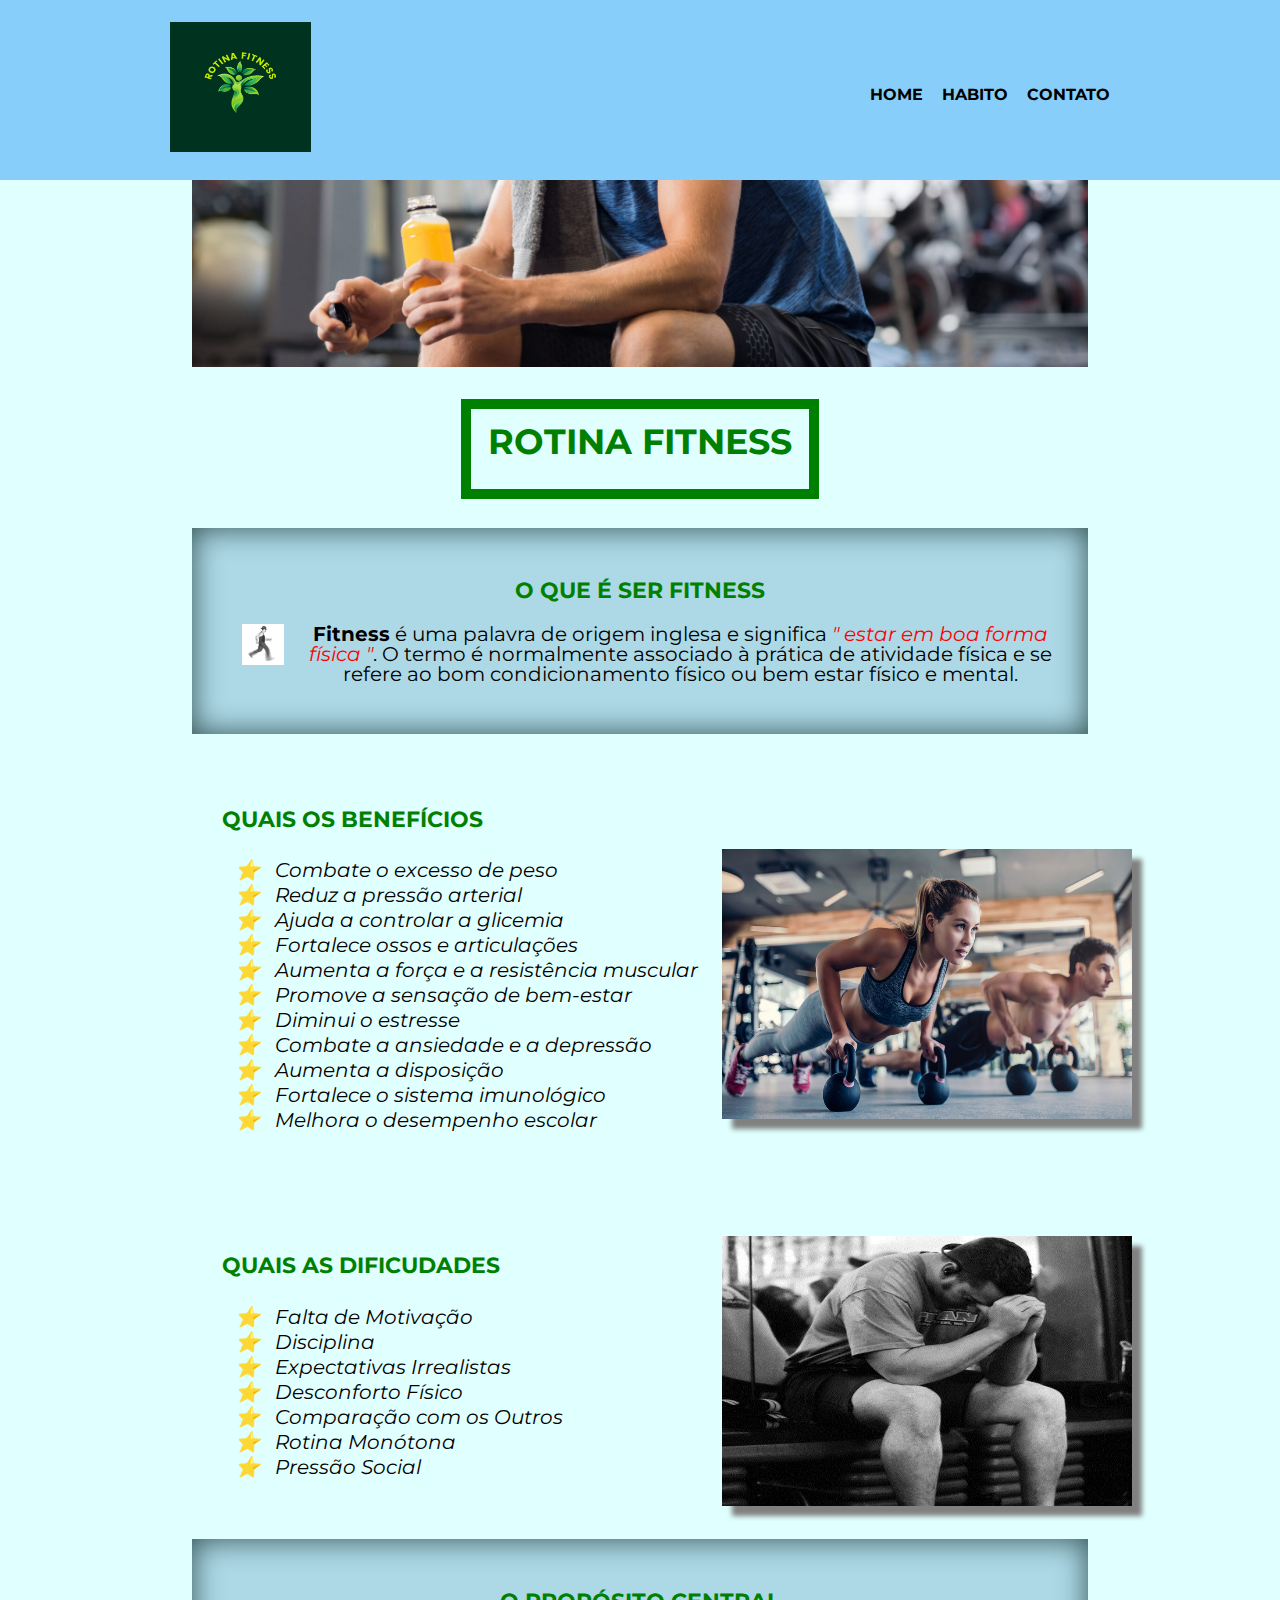
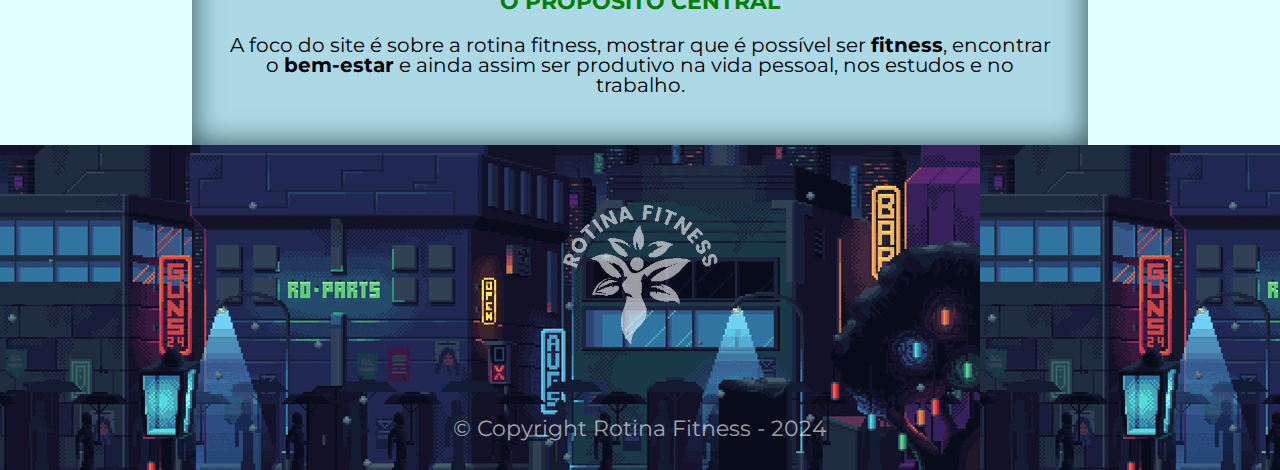
<file: index.html>
<!DOCTYPE html>
<html lang="pt-br">
	<head>
		<meta charset="UTF-8">
		<meta name="viewport" content="width=device-width">
		<title>Rotina fitness</title>
		<link rel="stylesheet" href="reset.css">
		<link rel="stylesheet" href="style10.css">
		<link href="https://fonts.googleapis.com/css2?family=Montserrat&display=swap" rel="stylesheet">
		<style> 
			
		</style>
	</head>
	<body>
		<header>
			<div class="caixa">
				<h1><a href="index.html"><img class="logo" src="logo.png"></a></h1>
				<nav>
					<ui>
						<li><a href="index.html">Home</a>
							<ul class="m1">
								<li><a href="index9.html/.p">Definição</a></li>
								<li><a href="index9.html/.p">Benefícios</a></li>
								<li><a href="index9.html/.p">Dificuldades</a></li>
								<li><a href="index9.html/.p">Propósito</a></li>
							</ul>
						</li>
						<li><a href="habito10.html">Habito</a>
							<ul class="m2">
								<li><a href="index9.html/.p">Dicas na rotina</a></li>
								<li><a href="index9.html/.p">Estabelecimento</a></li>
								<li><a href="index9.html/.p">Dicas extras</a></li>
							</ul>
						</li>
						<li><a href="contato10.html">Contato</a>
							<ul class="m3">
								<li><a href="index9.html/.p">Dados pessoais</a></li>
								<li><a href="index9.html/.p">Meio de contato</a></li>
								<li><a href="index9.html/.p">Horário viável</a></li>
							</ul>
						</li>
					</ui>
				</nav>
			</div>
		</header>
		<main>
			<img id="banner" src="banner.jpg">

			<h2 class="retangulo"><b>ROTINA FITNESS</b></h2>

			<section id="definicao" class="principal">

				<h3 class="titulo">O QUE É SER FITNESS</h3>

				<img id="gif2" src="gif2.gif">

				<p><b>Fitness</b> é uma palavra de origem inglesa e significa <i>" estar em boa forma física "</i>. O termo é normalmente associado 
				à prática de atividade física e se refere ao bom condicionamento físico
				ou bem estar físico e mental.</p>
			</section>
				<br>
			<div class="lista">
				<h4>QUAIS OS BENEFÍCIOS</h4>
				<ul>
					<li>Combate o excesso de peso</li>
					<li>Reduz a pressão arterial</li>
					<li>Ajuda a controlar a glicemia</li>
					<li>Fortalece ossos e articulações</li>
					<li>Aumenta a força e a resistência muscular</li>
					<li>Promove a sensação de bem-estar</li>
					<li>Diminui o estresse</li>
					<li>Combate a ansiedade e a depressão</li>
					<li>Aumenta a disposição</li>
					<li>Fortalece o sistema imunológico</li>
					<li>Melhora o desempenho escolar</li>
				</ul>

				<img class="banner2" src="banner2.jpg">

				<br>
				<br>
				<br>
				<br>
				<br>
				<h4>QUAIS AS DIFICUDADES</h4>
				<ul>
					<li>Falta de Motivação</li>
					<li>Disciplina</li>
					<li>Expectativas Irrealistas</li>
					<li>Desconforto Físico</li>
					<li>Comparação com os Outros</li>
					<li>Rotina Monótona</li>
					<li>Pressão Social</li>
				</ul>

				<img class="banner3" src="banner3.jpg">
			</div>
			<div class="principal">
				<h3>O PROPÓSITO CENTRAL</h3>
				
				<p>A foco do site é sobre a rotina fitness, mostrar que é possível ser <b>fitness</b>, encontrar o <b>bem-estar</b> e ainda assim ser produtivo na vida pessoal, nos estudos e no trabalho.</p>
			</div>
		</main>
		<footer>
			<img class="logo2" src="logo2.png">
			<p class="copyright">&copy; Copyright Rotina Fitness - 2024</p>
		</footer>
	</body>
</html>
</file>
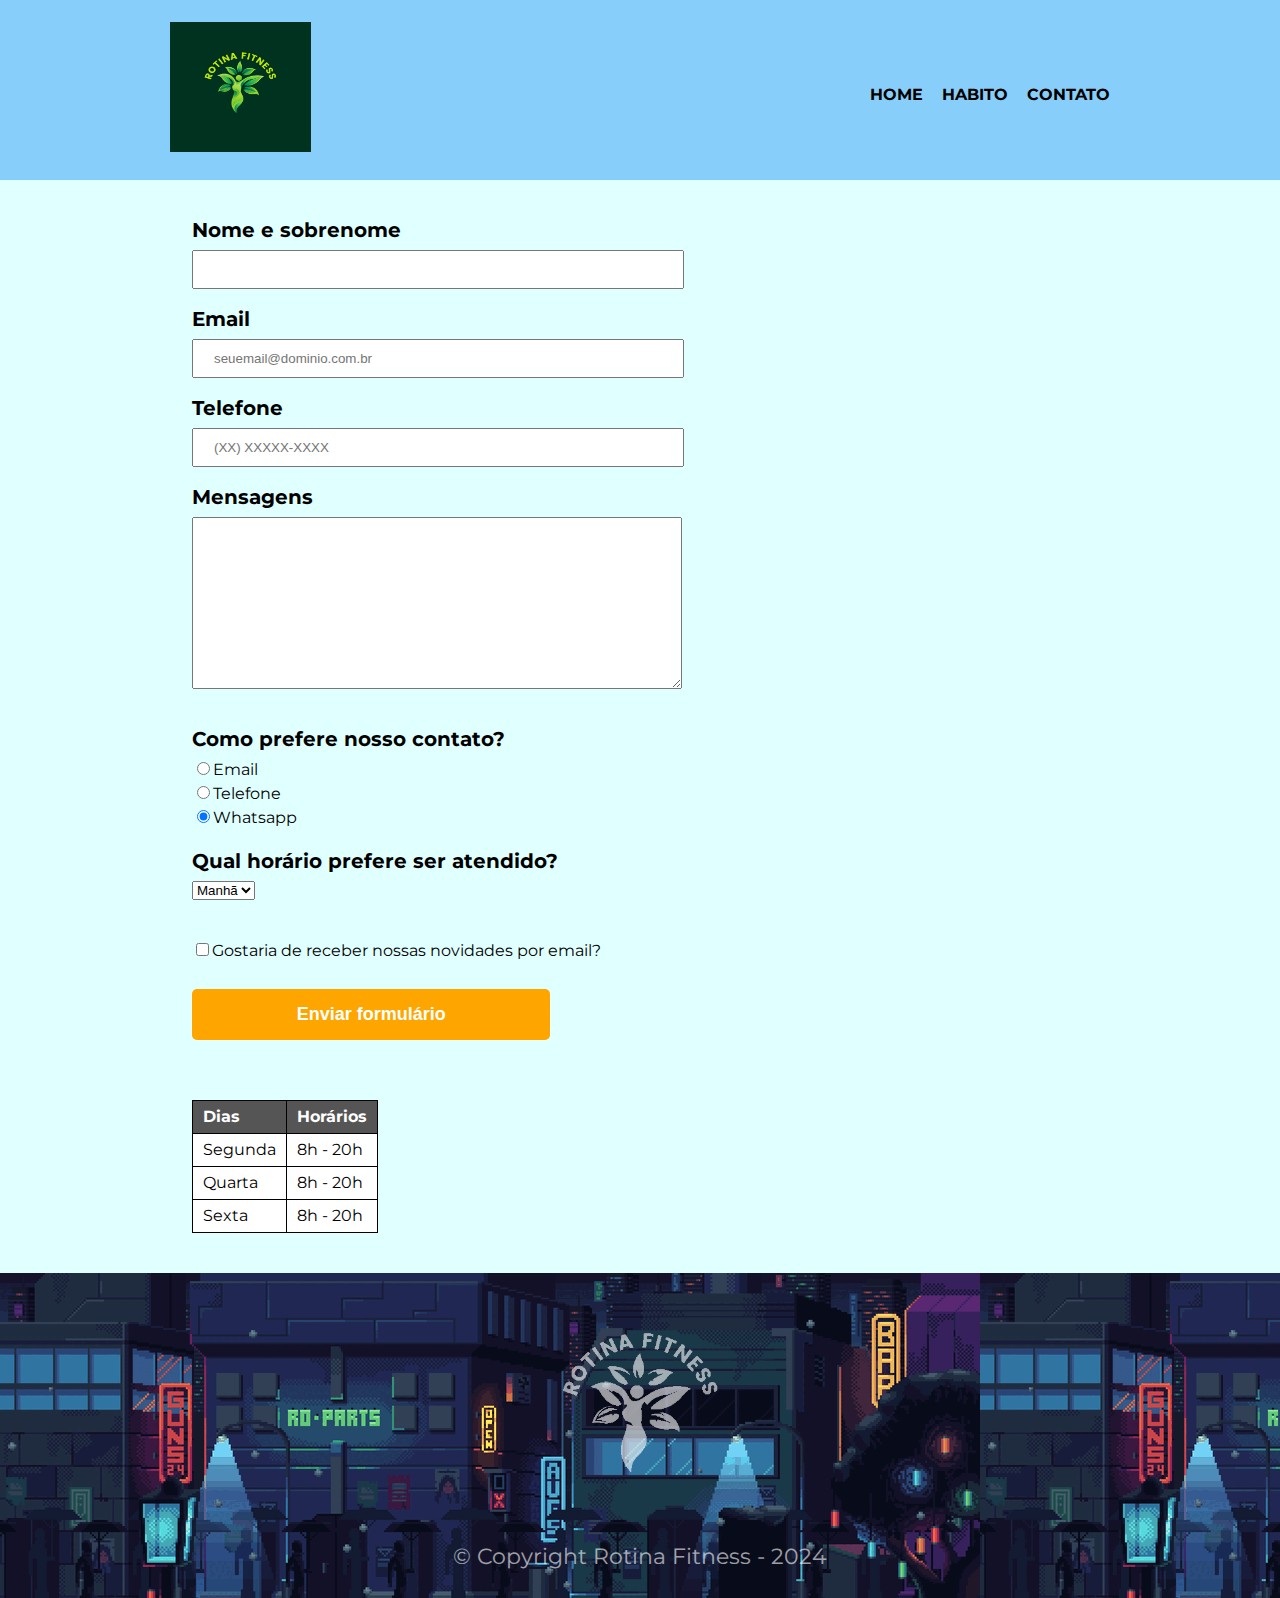
<file: contato10.html>
<!DOCTYPE html>
<html lang="pt-br">
	<head>
		<meta charset="UTF-8">
		<meta name="viewport" content="width=device-width">
		<title>Contato</title>
		<link rel="stylesheet" href="reset.css">
		<link rel="stylesheet" href="style10.css">
		<link href="https://fonts.googleapis.com/css2?family=Montserrat&display=swap" rel="stylesheet">
		<style> 
			
		</style>
	</head>
	<body>
		<header>
			<div class="caixa">
				<h1><a href="index.html"><img class="logo" src="logo.png"></a></h1>
				<nav>
					<ui>
						<li><a href="index.html">Home</a>
							<ul class="m1">
								<li><a href="index9.html/.p">Definição</a></li>
								<li><a href="index9.html/.p">Benefícios</a></li>
								<li><a href="index9.html/.p">Dificuldades</a></li>
								<li><a href="index9.html/.p">Propósito</a></li>
							</ul>
						</li>
						<li><a href="habito10.html">Habito</a>
							<ul class="m2">
								<li><a href="index9.html/.p">Dicas na rotina</a></li>
								<li><a href="index9.html/.p">Estabelecimento</a></li>
								<li><a href="index9.html/.p">Dicas extras</a></li>
							</ul>
						</li>
						<li><a href="contato10.html">Contato</a>
							<ul class="m3">
								<li><a href="index9.html/.p">Dados pessoais</a></li>
								<li><a href="index9.html/.p">Meio de contato</a></li>
								<li><a href="index9.html/.p">Horário viável</a></li>
							</ul>
						</li>
					</ui>
				</nav>
			</div>
		</header>
		<main>
			<form>
			<fieldset class="info">	
				<label for="nomesobrenome">Nome e sobrenome</label>
				<input type="text" required>

				<label for="email">Email</label>
				<input type="email" required placeholder="seuemail@dominio.com.br">

				<label for="telefone">Telefone</label>
				<input type="tel" required placeholder="(XX) XXXXX-XXXX">

				<label for="mensagem">Mensagens</label>
				<textarea cols="70" rows="10" required></textarea>
			</fieldset>
			<fieldset>
				<legend class="padrao">Como prefere nosso contato?</legend>

				<input class="cursor1" type="radio" name="contato" value="email">Email<br>

				<input class="cursor2" type="radio" name="contato" value="telefone">Telefone<br>

				<input class="cursor3" type="radio" name="contato" value="whatsapp" checked>Whatsapp<br>

				<p class="certeza">Tem certeza que não prefere Whatsapp?</p> 
			</fieldset>
			<fieldset>
				<legend class="padrao"> Qual horário prefere ser atendido?</legend>
				<select class="cursor">
					<option>Manhã</option>
					<option>Tarde</option>
					<option>Noite</option>
				</select>
			</fieldset>
				<label class="checkbox"><input class="cursor" type="checkbox">Gostaria de receber nossas novidades por email?</label>

				<input class="enviar" type="submit" value="Enviar formulário">
			</form>

			<table>
				<thead>
					<tr>
						<td>Dias</td>
						<td>Horários</td>
					</tr>
				</thead>
				<tbody>
					<tr>
						<td>Segunda</td>
						<td>8h - 20h</td>
					</tr>
					<tr>
						<td>Quarta</td>
						<td>8h - 20h</td>
					</tr>
					<tr>
						<td>Sexta</td>
						<td>8h - 20h</td>
					</tr>
				</tbody>
			</table>
		</main>
		<footer>
			<img class="logo2" src="logo2.png">
			<p class="copyright">&copy; Copyright Rotina Fitness - 2024</p>
		</footer>
	</body>
</html>
</file>
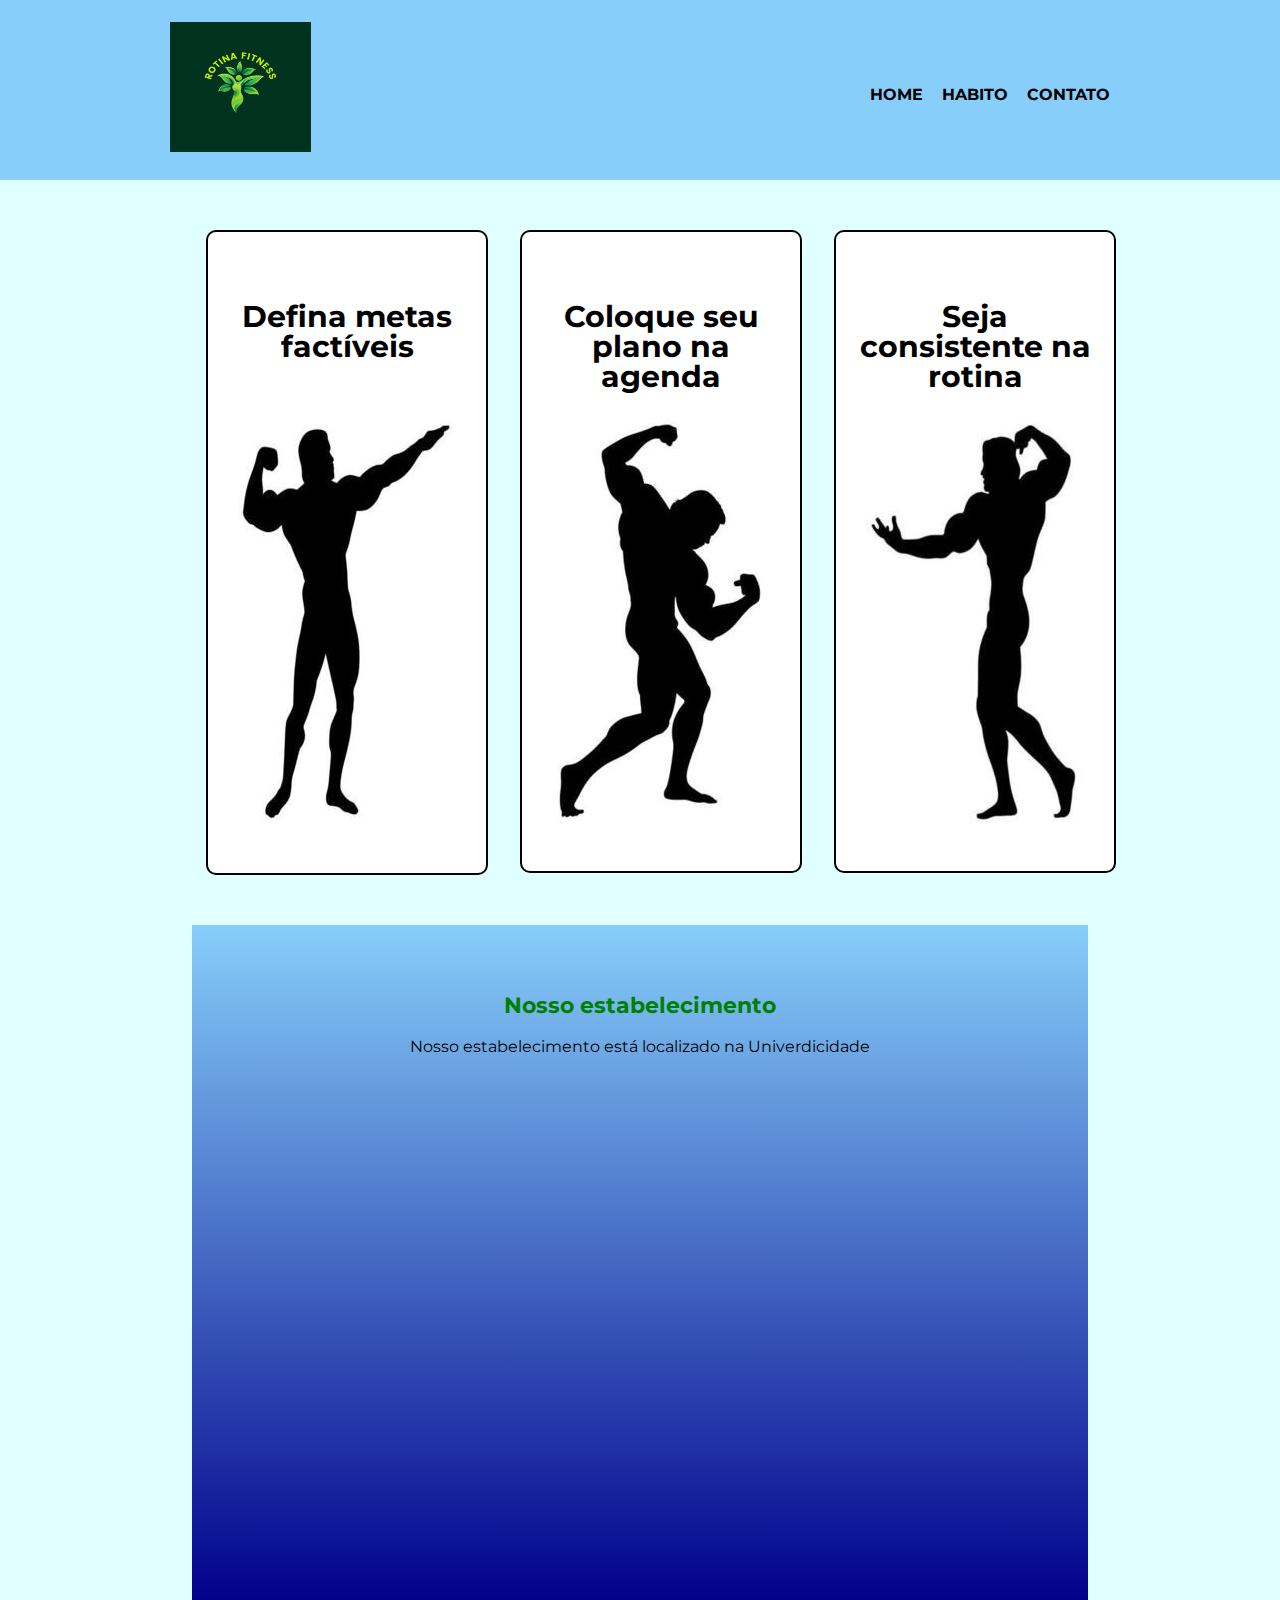
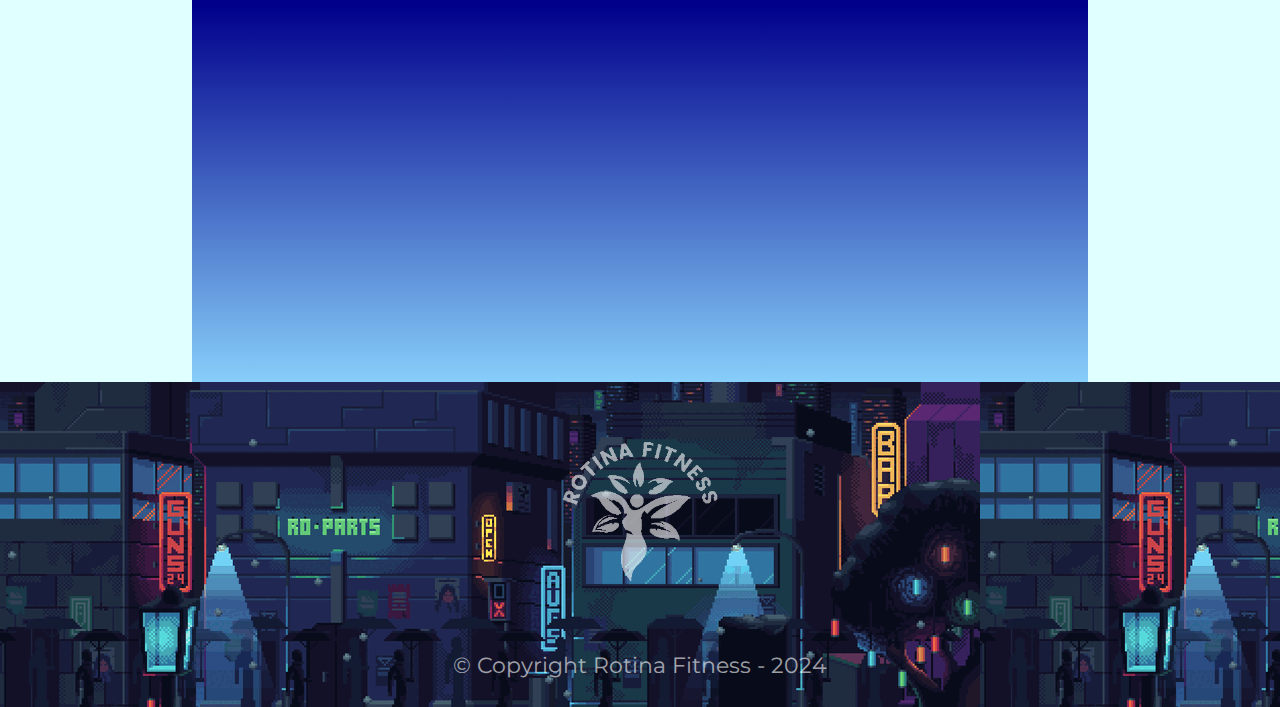
<file: habito10.html>
<!DOCTYPE html>
<html lang="pt-br">
	<head> 
		<meta charset="UTF-8">
		<meta name="viewport" content="width=device-width">
		<title>Habito</title> 
		<link rel="stylesheet" href="reset.css">
		<link rel="stylesheet" href="style10.css">
		<link href="https://fonts.googleapis.com/css2?family=Montserrat&display=swap" rel="stylesheet">
		<style> 
			
		</style>
	</head>
	<body>
		<header> 
			<div class="caixa">
				<h1><a href="index.html"><img class="logo" src="logo.png"></a></h1>
				<nav>
					<ui>
						<li><a href="index.html">Home</a>
							<ul class="m1">
								<li><a href="index9.html/.p">Definição</a></li>
								<li><a href="index9.html/.p">Benefícios</a></li>
								<li><a href="index9.html/.p">Dificuldades</a></li>
								<li><a href="index9.html/.p">Propósito</a></li>
							</ul>
						</li>
						<li><a href="habito10.html">Habito</a>
							<ul class="m2">
								<li><a href="index9.html/.p">Dicas na rotina</a></li>
								<li><a href="index9.html/.p">Estabelecimento</a></li>
								<li><a href="index9.html/.p">Dicas extras</a></li>
							</ul>
						</li>
						<li><a href="contato10.html">Contato</a>
							<ul class="m3">
								<li><a href="index9.html/.p">Dados pessoais</a></li>
								<li><a href="index9.html/.p">Meio de contato</a></li>
								<li><a href="index9.html/.p">Horário viável</a></li>
							</ul>
						</li>
					</ui>
				</nav>
			</div>
		</header>  
		<main>
			<ul class="menu">
				<li>
					<h2>Defina metas factíveis</h2>
					<br>
					<br>
					 <!-- esses 2 <br> servem para alinhar as 3 lista, numa tela maior nao precisa usar pq fica alinhado-->
					<img class="banner4" src="banner4.jpg">
				</li>
				<li>
					<h2>Coloque seu plano na agenda</h2>
					<img class="bannermenu" src="banner5.jpg">
				</li>
				<li>
					<h2>Seja consistente na rotina</h2>
					<img class="bannermenu" src="banner6.jpg">
				</li>
			</ul>

			<section class="mapa">
				<h3> Nosso estabelecimento </h3>
				<p style="text-align: center;"> Nosso estabelecimento está localizado na Univerdicidade </p>
				<br>
				<br>

				<iframe src="https://www.google.com/maps/embed?pb=!1m18!1m12!1m3!1d3755.858441921601!2d-47.960348725776115!3d-19.718650031760028!2m3!1f0!2f0!3f0!3m2!1i1024!2i768!4f13.1!3m3!1m2!1s0x94bad18160f7b4d3%3A0x5d0c29cbc9d3e469!2sIFTM%20-%20Campus%20Uberaba%20Parque%20Tecnol%C3%B3gico!5e0!3m2!1spt-BR!2sbr!4v1714232909478!5m2!1spt-BR!2sbr" width="600" height="450" style="border:0;" allowfullscreen="" loading="lazy" referrerpolicy="no-referrer-when-downgrade"></iframe>
			</section>

			<section class="video">
				<iframe width="560" height="315" src="https://www.youtube.com/embed/laMvySrR2O4?si=fDRDuKJinS557sPU" title="YouTube video player" frameborder="0" allow="accelerometer; autoplay; clipboard-write; encrypted-media; gyroscope; picture-in-picture; web-share" referrerpolicy="strict-origin-when-cross-origin" allowfullscreen></iframe>
			</section>
		</main>
		<footer>
			<img class="logo2" src="logo2.png">
			<p class="copyright">&copy; Copyright Rotina Fitness - 2024</p>
		</footer>
	</body>
</html>
</file>
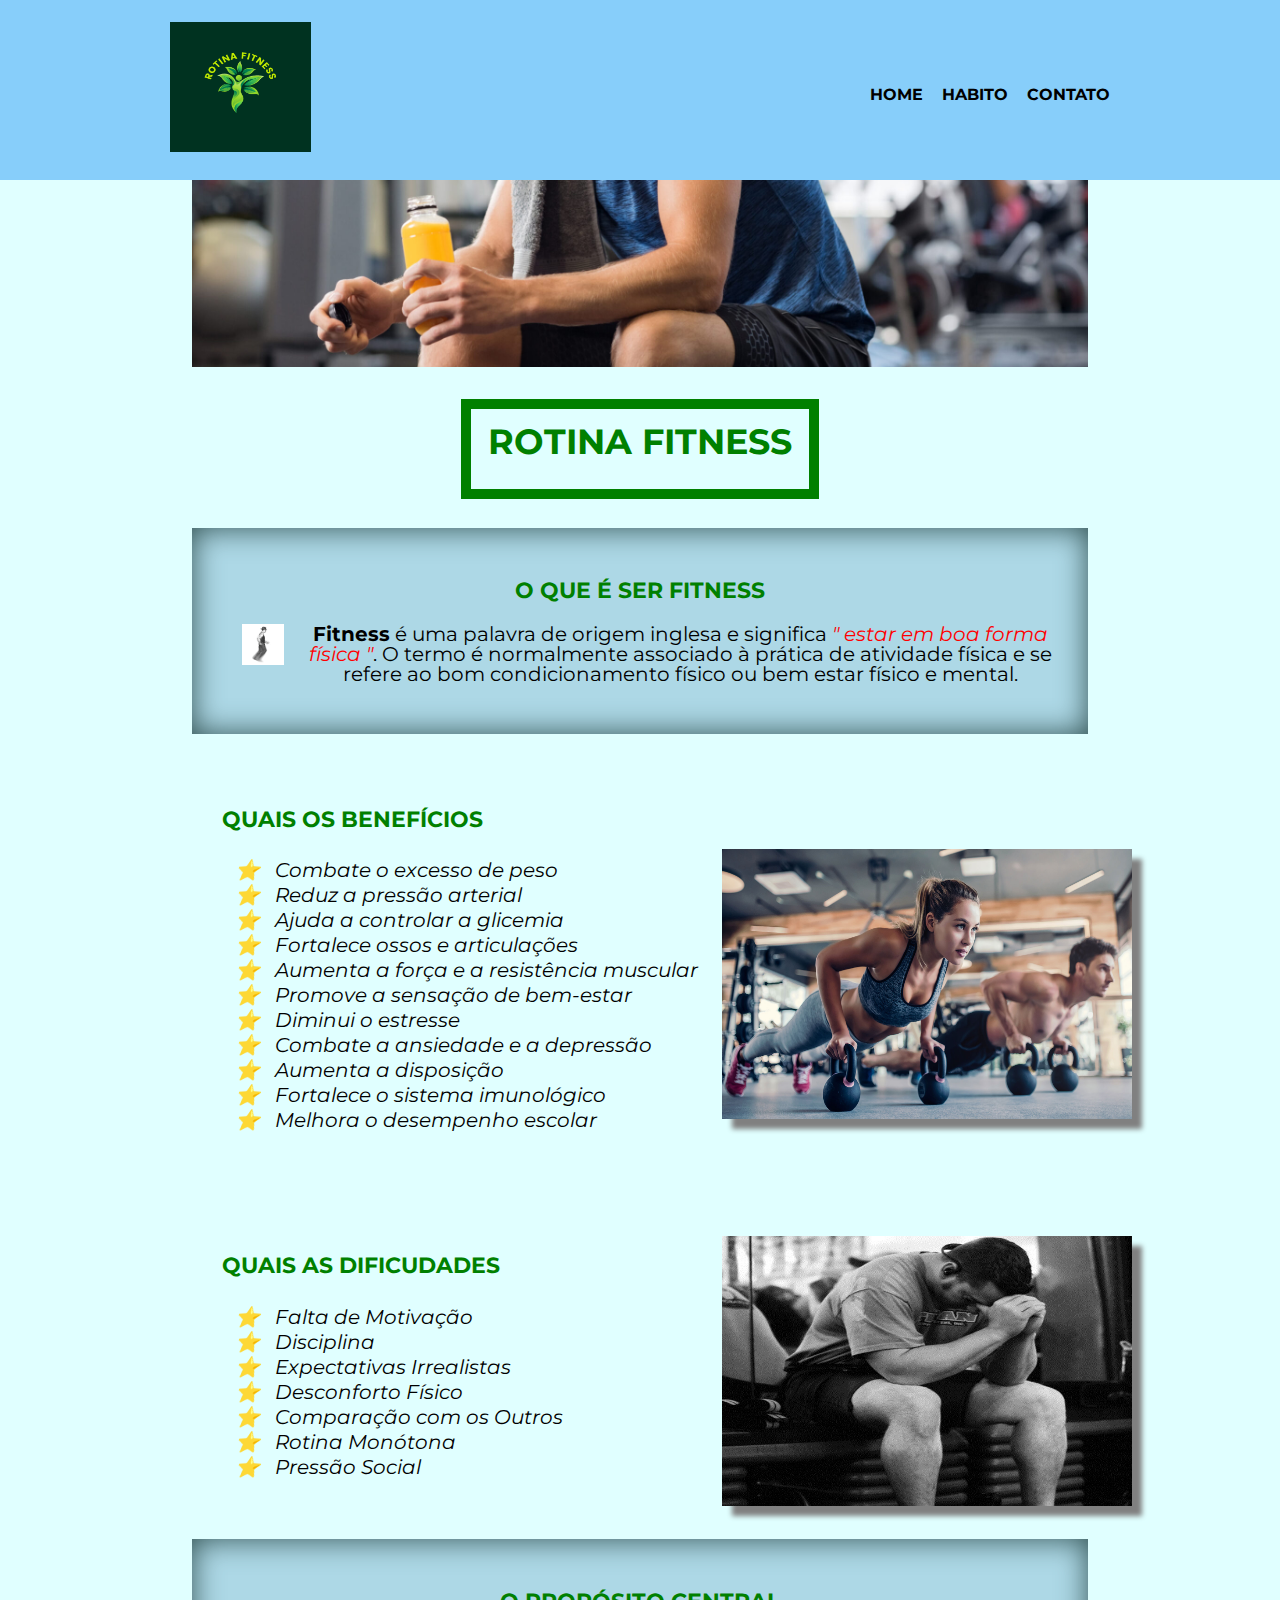
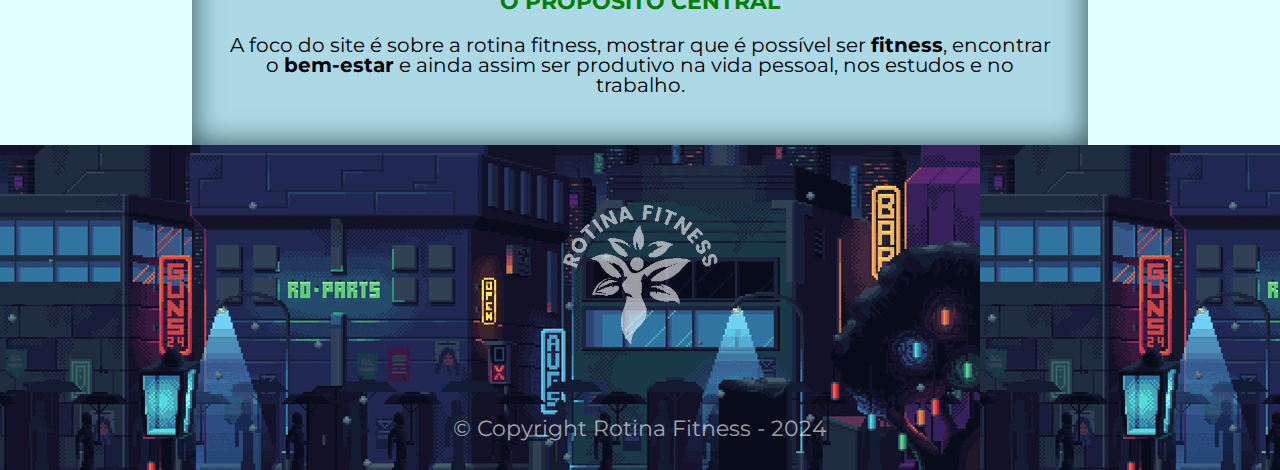
<file: index10.html>
<!DOCTYPE html>
<html lang="pt-br">
	<head>
		<meta charset="UTF-8">
		<meta name="viewport" content="width=device-width">
		<title>Rotina fitness</title>
		<link rel="stylesheet" href="reset.css">
		<link rel="stylesheet" href="style10.css">
		<link href="https://fonts.googleapis.com/css2?family=Montserrat&display=swap" rel="stylesheet">
		<style> 
			
		</style>
	</head>
	<body>
		<header>
			<div class="caixa">
				<h1><a href="index10.html"><img class="logo" src="logo.png"></a></h1>
				<nav>
					<ui>
						<li><a href="index10.html">Home</a>
							<ul class="m1">
								<li><a href="index9.html/.p">Definição</a></li>
								<li><a href="index9.html/.p">Benefícios</a></li>
								<li><a href="index9.html/.p">Dificuldades</a></li>
								<li><a href="index9.html/.p">Propósito</a></li>
							</ul>
						</li>
						<li><a href="habito10.html">Habito</a>
							<ul class="m2">
								<li><a href="index9.html/.p">Dicas na rotina</a></li>
								<li><a href="index9.html/.p">Estabelecimento</a></li>
								<li><a href="index9.html/.p">Dicas extras</a></li>
							</ul>
						</li>
						<li><a href="contato10.html">Contato</a>
							<ul class="m3">
								<li><a href="index9.html/.p">Dados pessoais</a></li>
								<li><a href="index9.html/.p">Meio de contato</a></li>
								<li><a href="index9.html/.p">Horário viável</a></li>
							</ul>
						</li>
					</ui>
				</nav>
			</div>
		</header>
		<main>
			<img id="banner" src="banner.jpg">

			<h2 class="retangulo"><b>ROTINA FITNESS</b></h2>

			<section id="definicao" class="principal">

				<h3 class="titulo">O QUE É SER FITNESS</h3>

				<img id="gif2" src="gif2.gif">

				<p><b>Fitness</b> é uma palavra de origem inglesa e significa <i>" estar em boa forma física "</i>. O termo é normalmente associado 
				à prática de atividade física e se refere ao bom condicionamento físico
				ou bem estar físico e mental.</p>
			</section>
				<br>
			<div class="lista">
				<h4>QUAIS OS BENEFÍCIOS</h4>
				<ul>
					<li>Combate o excesso de peso</li>
					<li>Reduz a pressão arterial</li>
					<li>Ajuda a controlar a glicemia</li>
					<li>Fortalece ossos e articulações</li>
					<li>Aumenta a força e a resistência muscular</li>
					<li>Promove a sensação de bem-estar</li>
					<li>Diminui o estresse</li>
					<li>Combate a ansiedade e a depressão</li>
					<li>Aumenta a disposição</li>
					<li>Fortalece o sistema imunológico</li>
					<li>Melhora o desempenho escolar</li>
				</ul>

				<img class="banner2" src="banner2.jpg">

				<br>
				<br>
				<br>
				<br>
				<br>
				<h4>QUAIS AS DIFICUDADES</h4>
				<ul>
					<li>Falta de Motivação</li>
					<li>Disciplina</li>
					<li>Expectativas Irrealistas</li>
					<li>Desconforto Físico</li>
					<li>Comparação com os Outros</li>
					<li>Rotina Monótona</li>
					<li>Pressão Social</li>
				</ul>

				<img class="banner3" src="banner3.jpg">
			</div>
			<div class="principal">
				<h3>O PROPÓSITO CENTRAL</h3>
				
				<p>A foco do site é sobre a rotina fitness, mostrar que é possível ser <b>fitness</b>, encontrar o <b>bem-estar</b> e ainda assim ser produtivo na vida pessoal, nos estudos e no trabalho.</p>
			</div>
		</main>
		<footer>
			<img class="logo2" src="logo2.png">
			<p class="copyright">&copy; Copyright Rotina Fitness - 2024</p>
		</footer>
	</body>
</html>
</file>
<file: style10.css>
body {
	font-family: 'Montserrat', sans-serif;
	background: lightcyan;
	
}

#banner {
	height: 0%px;
	width: 100%;
}

h1 {

	
	
}

h2 {



}

.retangulo {
	text-align: center; font-size: 35px; color: green; border: 10px solid;
	height: 50px; padding: 15px; margin-left: 30%; margin-right: 30%;
}

#gif2 {
	width: 5%;
	height: 5%; /*7%*/
	float: left;
	margin: 0 20px;
}

.titulo {

	clear: left; /*Tirar o titulo do gif2 float left*/
}

h3 {
	font-size: 22px; font-weight: bold; color: green; text-align: center;
}

h4 {
	font-size: 22px; font-weight: bold; color: green;
}

p {



}

i {
	font-style: italic; color: red;
}

b{
	font-weight: bold;
}

.principal p{
	font-size: 20px; text-align: center;
}

.principal {
	background: lightblue; padding: 30px;
	box-shadow: inset 0 0 30px darkslategrey;
}

.lista {
	padding: 30px;
}

.lista li:before {
	content: "⭐";
	margin-right: 15px;
	margin-left: -27px;
}

.lista ul {
	list-style-type: none;
	/*list-style-type: disc;  Serve pra colocar o ponto em vez da ✯ nas listas */

}

.lista li {
	font-size: 20px; font-style: italic; margin-bottom: 5px /*espaçamento entre as linhas*/;
}

.banner2 {
	height: 270px;
	width: 410px;
	margin-left: 500px;
	margin-top: -500px;
	margin-bottom: 40px;
	box-shadow: 10px 10px 5px grey;
}

.banner3 {
	height: 270px;
	width: 410px;
	margin-left: 500px;
	margin-top: -340px;
	box-shadow: 10px 10px 5px grey;
}

/* definições para a página habito */

header {
	background: lightskyblue;
	padding: 1px 0;

}

.logo {
	height: 130px;
	width: 15%;
	margin-left: 0px;
	margin-top: 0px;
}

.caixa {
	position: relative;
	width: 940px;
    margin: 0 auto;
}

nav {
	position: absolute;
	top: 65px;
	right: 0px;
}

nav li {
	display: inline;
	margin: 0 0 0 15px;
}
 
nav a {
	text-transform: uppercase;
	color: black;
	font-weight: bold;
	font-style: 22px;
	text-decoration: none;
}

nav a:hover {
	color: green;
	text-decoration: underline;
}

nav a:hover:active {
	color: red;
}

.menu {
	width: 940px;
	margin: 0 auto;
	padding: 50px 0;
}

.menu li {
	display: inline-block;
	text-align: center;
	width: 30%;
	vertical-align: top;
	background: white;
	margin: 0 1.5%;
	padding: 45px 20px;
	box-sizing: border-box;
	border: 2px solid black;
	border-radius: 10px;
}

.menu li:hover {
	border: 5px solid green;
}
/*Esse active muda a cor quando clica*/
.menu li:active { 
	border-color: red;
}

.menu li:hover:active h2{ 
	color: red;
}

.menu li:hover h2 {
	color: green;
	font-size: 34px;
	font-weight: bold;
}

.menu h2 {
	font-size: 30px;
	font-weight: bold;
}

nav li .m1 {
	position: absolute;
	top: 2px;
	background-color: lightcyan;
	margin-left: -20px;
	display: none;
	padding: 8px 8px 8px 0%;
}

nav li .m2 {
	position: absolute;
	top: 2px;
	left: 40px;
	background-color: lightcyan;
	display: none;
	padding: 8px 8px 8px 0%;
}

nav li .m3 {
	position: absolute;
	top: 2px;
	left: 125px;
	background-color: lightcyan;
	display: none;
	margin-right: -100px;
	padding: 8px 8px 8px 0%;
}

nav li:hover ul {
	display: block;
}

nav li ul li {
	display: block;
	padding: 2px;
}

.mapa {
	text-align: center;
	padding: 3em 30px;
	background: linear-gradient(lightskyblue, darkblue);
}

.video {
	text-align: center;
	padding: 30px;
	background: linear-gradient(darkblue, lightskyblue);
}

footer {
	text-align: center;
	background: url("gif.gif");
	padding: 30px;
}

.logo2 {
	height: 300px;
	width: 25%;
	margin: -40px ;
	opacity: 0.6;
	transition: 400ms;
}

.copyright {
	color: white;
	font-size: 22px;
	margin: 20px 0 0 0px;
	opacity: 0.6;
	transition: 400ms;
}

.logo2:hover {
	opacity: 1;
}

.copyright:hover {
	opacity: 1;
}

/* definições para a página contato */

main {
	width: 70%;
	margin: 0 auto;
}

.info {
	margin: 40px 0 0 0;
}

/* margin: a b c d (a é margem vertical de cima, b é margem horizontal da direita, c é margem vertical de baixo, 
d é margem horizontal da esquerda)
   margin: a b (a é margem vertical de cima e de baixo, c é margem horizontal da esquerda e da direita*/

.info label {
	display: block;
	font-size: 20px;
	margin: 0 0 10px;
	font-weight: bold;
}

.info input, .info textarea {
	display: block;
	margin: 0 0 20px;
	padding: 10px 20px;
	width: 50%;
}

.padrao {
	font-size: 20px;
	font-weight: bold;
	margin: 0 0 10px 0;
}

/*.label-padrao {
	display: block;
	margin: 0 0 10px;
}*/

.botao-padrao {
	margin: 20px 0 40px 0;
}

fieldset {
	margin: 20px 0;
}

/* css do certeza */


.certeza {
	display: none;
}

.cursor2:checked ~ .certeza{ /* "~" significa irmão */
	display: block;
	font-weight: bold;
	color: orange;
}

.cursor1:checked ~ .certeza{
	display: block;
	font-weight: bold;
	color: orange;
}


.checkbox {
	display: block;
	margin: 40px 0 10px;
}

.enviar:hover {
	background: orangered;
	transform: scale(1.15);
}

.enviar {
	margin: 20px 0 40px 0;
	width: 40%;
	padding: 15px 0;
	background: orange;
	color: white;
	font-weight: bold;
	font-size: 18px;
	border: none;
	border-radius: 5px;
	transition: 1s all;
	cursor: pointer;
}

.cursor1, .cursor2, .cursor3 {
	cursor: pointer;
	margin-bottom: 8px;
}

table {
	margin: 20px 0 40px;
}

thead {
	background: #555555;
	color: white;
	font-weight: bold;
}

tbody {
	background: white;
}

td, th {
	border: 1px solid black;
	padding: 8px 10px;
}

@media screen and (max-width: 480px) {

	main, .caixa, .lista, .principal, .mapa, .video {
		width: auto;
	}

	.logo {
		margin-left: 30px;
		height: 100px;
		width: 100px;
	}

	.logo2 {
		height: 300px;
		width: 300px;
	}

	body {
		margin-right: -25px;
	}

	.caixa {
		position: static;
		width: 100%;
	}

	nav li .m3 {
		position: absolute;
		top: 2px;
		left: 90px;
		background-color: lightcyan;
		display: none;
		margin-right: -100px;
		padding: 8px 8px 8px 0%;
	}	

	.banner2, .banner3 {
		margin: auto;
		text-align: center;
		margin-left: -20px;
	}

	.retangulo {
		text-align: center; font-size: 35px; color: green; border: 10px solid;
		height: 70px; padding: 10px; margin-left: 20%; margin-right: 20%;
	}

	/* Acertando a página hábito */

	.menu {
		width: 100%;
		margin: 0 auto;
		padding: 50px 0;
	}

	.menu li {
		display: inline-block;
		text-align: center;
		width: 29%;
		vertical-align: top;
		background: white;
		margin: 0 1.5%;
		padding: 45px 20px;
		box-sizing: border-box;
		border: 2px solid black;
		border-radius: 10px;
	}

	.bannermenu {
		width: 90px;
	}

	.banner4 {
		width: 90px;
		margin-top: -30px;
	}

	menu br {
		margin-top: -50px;
	}

	.menu li:hover h2 {
		color: green;
		font-size: 15px;
		font-weight: bold;
	}

	.menu h2 {
		font-size: 13px;
		font-weight: bold;
	}

	iframe {
		width: 100%;
	}

	/* Fazendo margem no main da página contato */

	main form, main table {
		margin-left: 30px;
	}


}
</file>
